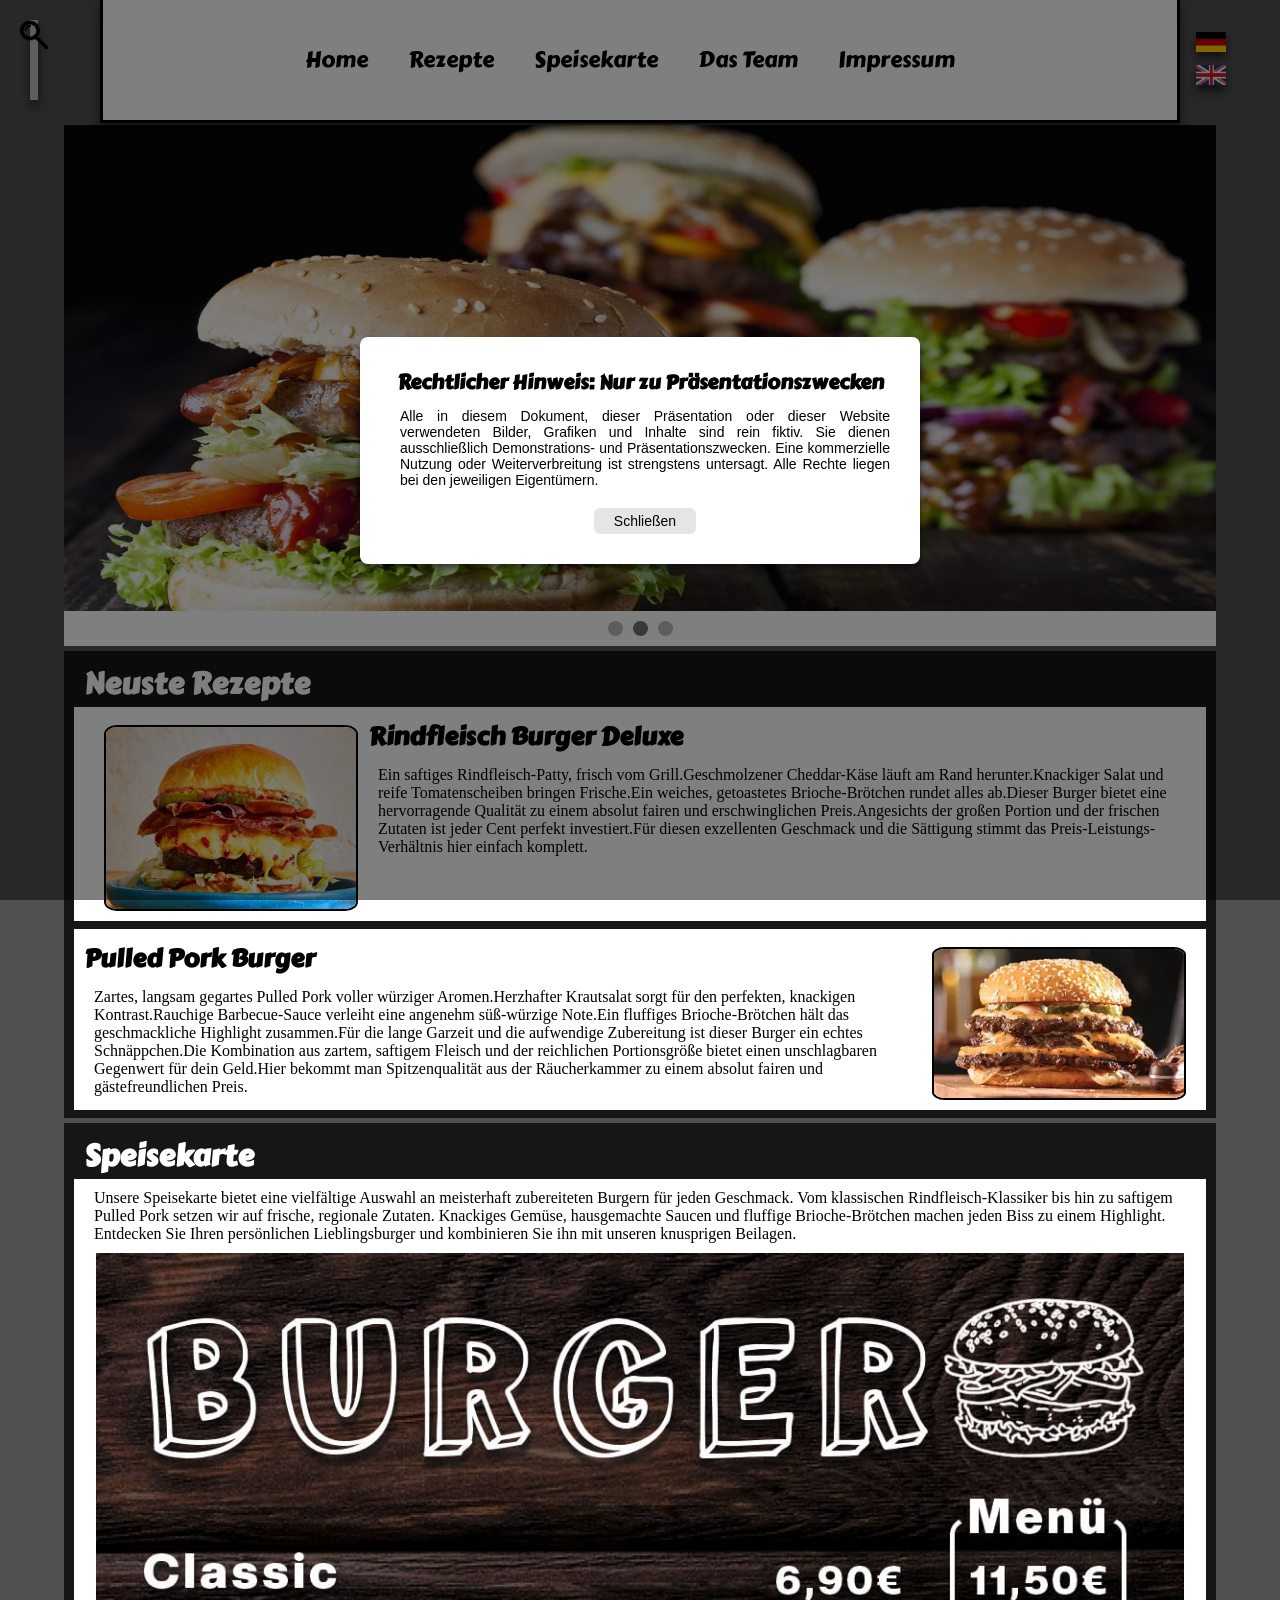
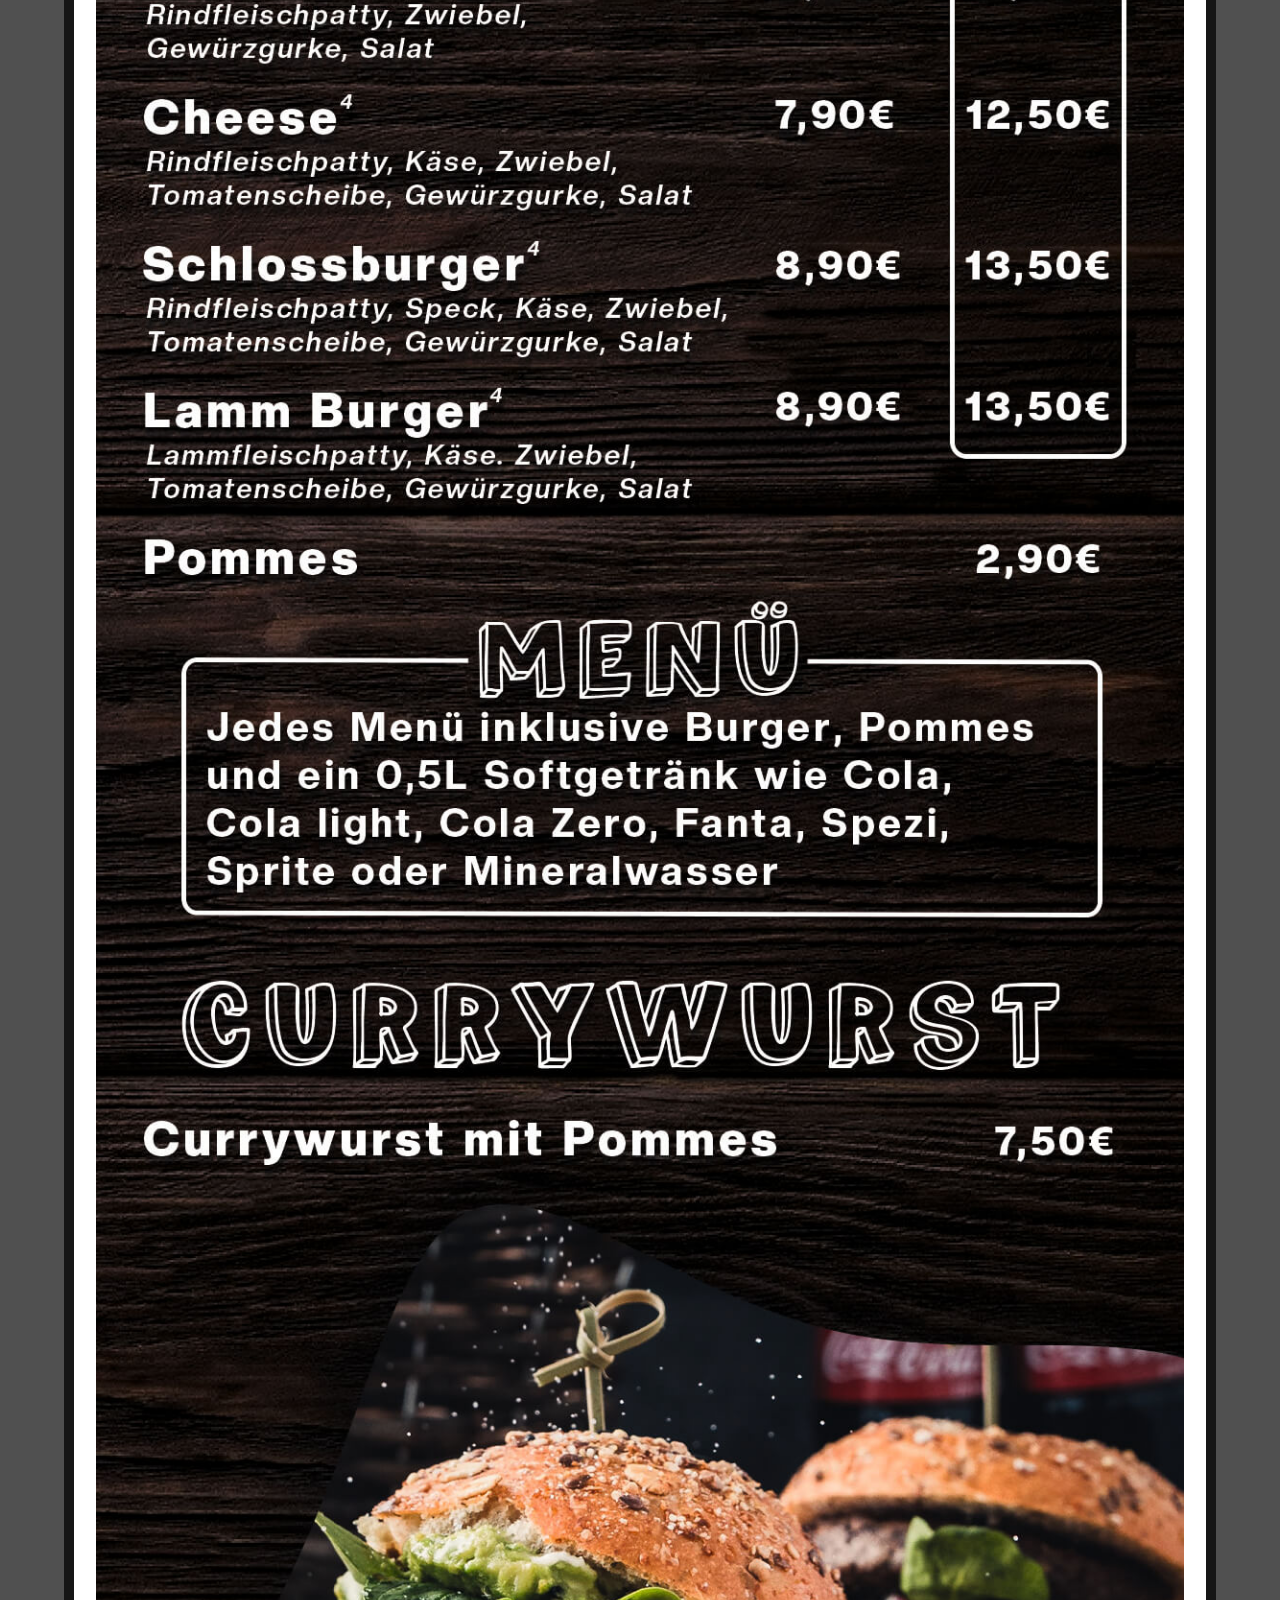
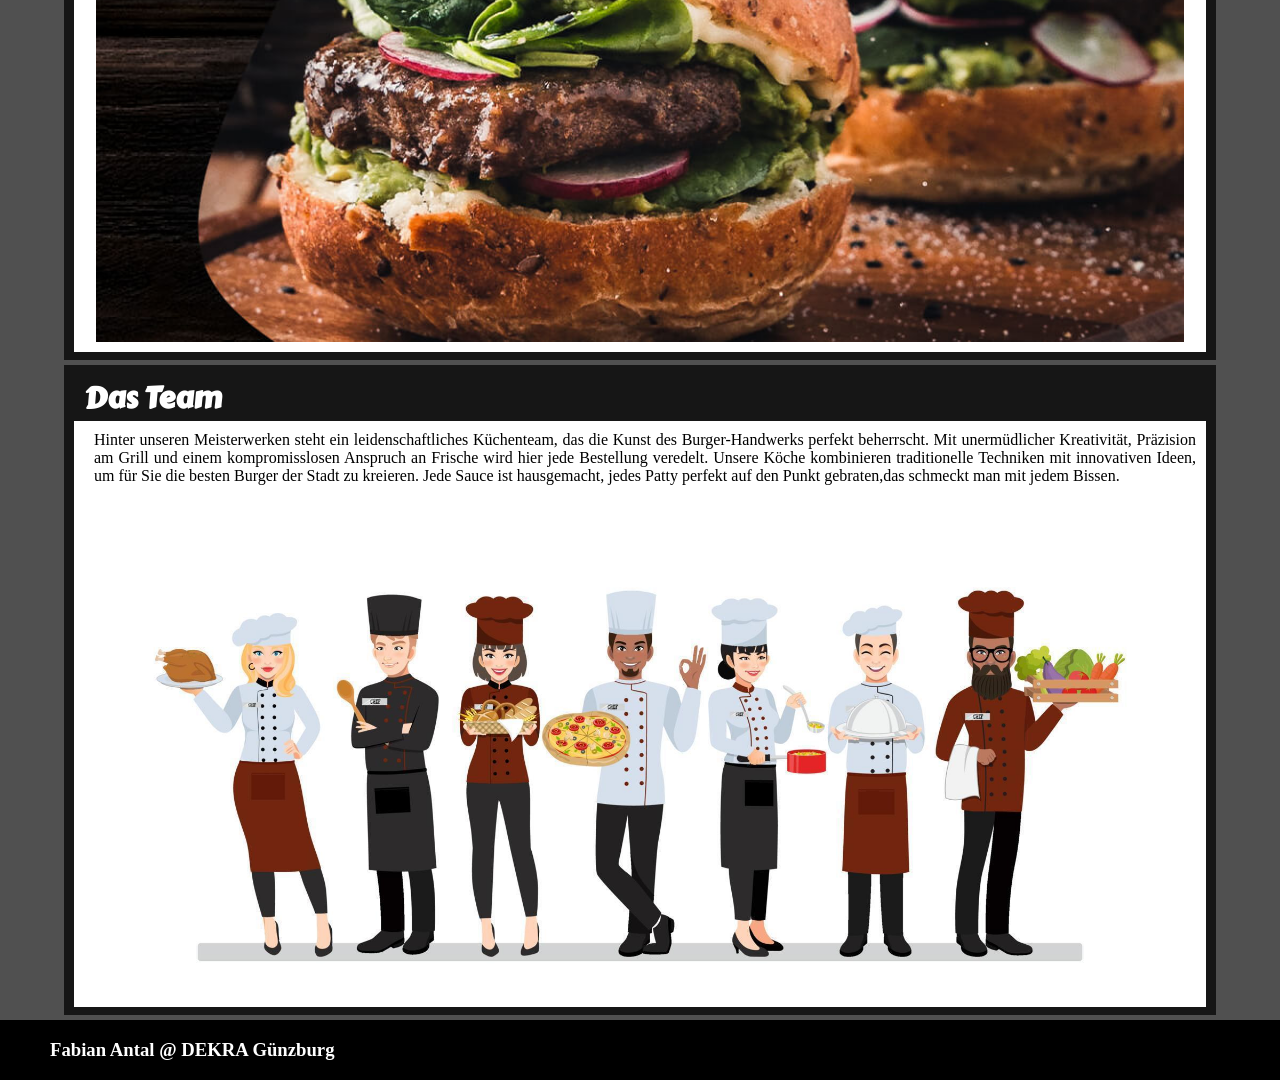
<file: Index.html>
<!DOCTYPE html>
<html lang="de">
<head>
	<meta charset="utf-8" />
	<meta name="viewport" content="width=device-width, initial-scale=1.0">
	<link rel = "stylesheet" href="style.css">
	<title>Burgers, Die beste Burgerkette in Ihrer näheren Umgebung</title>
</head>
	<header>	
		<div class="flex-container">
			<div class="translusent">
				<input type="range" class="input" id="Schriftgroesse" min="18" max="52" value="18">
			</div>
			
				<div class="Home-container">
					<div class="Logo">Burger's</div>
					<div class="spacer"></div>

					<div class="NaviBut-container">	
						<button class="NaviBut" id="NaviBut"></button>
							
							<nav class="Navi" id="Navi">
								<ul>
									<li class="list-Item"><a class="NavText" href="#Specials">Home</a></li>
									<li class="list-Item"><a class="NavText" data-i18n="Nav_Rezepte" href="#NeusteRezepte">Neuste Rezepte</a></li>
									<li class="list-Item"><a class="NavText" data-i18n="Nav_Speisekarte" href="#Speisekarte">Speisekarte</a></li>
									<li class="list-Item"><a class="NavText" data-i18n="Nav_Team" href="#DasTeam">Das Team</a></li>
									<li class="list-Item"><a class="NavText" data-i18n="Nav_Impressum" href="#Impressum">Impressum</a></li>
								</ul>	
							</nav>
					</div>
				</div>

			<div class="translusent">
				<nav class="page-navigation" id="page-navigation">
        			<ul class="lang-list">
						<li class="lingua"><img src="./img/DE_Symbol.jpg" class="lang_symbol"><a href="index.html" class="lingua-a" id="de" data-i18n="nav_german">DE</a></li>
						<li class="lingua"><img src="./img/EN_Symbol.jpg" class="lang_symbol"><a href="index.html" class="lingua-a" id="en" data-i18n="nav_english">EN</a></li>
					</ul>
				</nav>
			</div>
		</div>			
	</header>
	<body>
			<div id="disclaimer-popup" class="popup-overlay">
				<div class="popup-content">
					<h2 data-i18n="popup_datenschutz"></h2>
					<p data-i18n="popup_datenschutz_inhalt"></p>
					<p data-i18n="popup_datenschutz_inhalt2"></p>
					<button data-i18n="popup_schliessen"></button>
				</div>		
			</div>
		<main>
			<section  class="Home" id="Specials">
					<div class="mySlides fade" >
						<img src="./img/BurgerSlide1.jpg" class="img1" alt="Tripple Jalapenos Burger">
					</div>

					<div class="mySlides fade" >
						<img src="./img/BurgerSlide2.jpg" class="img1" alt="Tripple Royal TS Burger">
					</div>

					<div class="mySlides fade" >
						<img src="./img/BurgerSlide3.jpg" class="img1" alt="Tripple Salad Cheese Burger">
					</div>

					<!-- The dots/circles -->
					<div class="dotBox">
						<button class="dot" ></button>
						<button class="dot" ></button>
						<button class="dot" ></button>
					</div>
			</section>
			<section class="Rezepte" id="NeusteRezepte">
				<h1 data-i18n="page_title_Rezepte"></h1>
					<section class="sectionProducts">
						<img class="productPicture" src="./img/Burger1.webp" alt="Rindfleisch Burger Deluxe">
							<section class="Description">
								<h2 data-i18n="page_subtitle_Specials_1"></h2>
								<p data-i18n="page_description_Specials_1"></p>
							</section>
					</section>
					<section class="sectionProducts">
							<section class="Description">
								<h2 data-i18n="page_subtitle_Specials_2"></h2>
								<p data-i18n="page_description_Specials_2"></p>
							</section>
							<img class="productPicture"src="./img/Burger2.webp" alt="Pulled Pork Burger">
					</section>
			</section>

			<section  class="Speisekarte" id="Speisekarte" >
				<h1 data-i18n="page_title_Speisekarte"></h1>	
				<section class="sectionSpeisekarte">
					<p data-i18n="page_description_Speisekarte"></p>
					<img src="./img/Speisekarte.jpg" class="img1"alt="Speisekarte">
				</section>
		</section>
			<section  class="DasTeam" id="DasTeam">
			<h1 data-i18n="page_title_Team"></h1>
			<section class="sectionDasTeam">
				<p data-i18n="page_description_Team"></p>
				<img src="./img/Das_Team.jpg" class="img1"alt="Das Team">
			</section>
		</section>
	</main>

	<footer>
			<section  class="Impressum" id="Impressum">
				<h3>Fabian Antal @ DEKRA Günzburg</h3>
			</section>
	</footer>
</body>
	<script src="java.js" defer></script>
</html>
</file>
<file: style.css>
﻿/* Schriftart laden und globale Standardwerte setzen */
@import url('https://fonts.googleapis.com/css2?family=Carter+One&display=swap');
*{
    scroll-padding: 125px;
    margin: 0 ;
    padding: 0;
}

header
{   
    position:fixed;
    width:100vw;
    height:150px;
    background-color:transparent;
}

.flex-container
{
    display:flex;
    max-width:100vw;
    height:120px;
}

.Home-container
{
    display:flex;
    flex-grow:1;
    height:120px;
    justify-content:center;
    align-items:center;
    flex-wrap:nowrap;
    background-color:white;
    border-right:3px solid black ;
    border-bottom:3px solid black;
    border-left: 3px solid black;
    box-shadow: 0px 6px 10px   rgba(0, 0, 0, 0.6);
}

.translusent
{   
    display:flex;
    justify-content:left;
    align-items:center;
    flex-grow:1;
    min-width: 40px;
    max-width:100px;
    height:120px;
    background-color:transparent;
}

.page-navigation
{
    display:flex;
    margin-left: 1rem;
    
    
}

.lang-list
{   
    display: block;
    border:none;
    
}

.lingua
{
    position:relative;
    list-style:none;
    padding:15% 0 15% 0;
    margin:0;
    
}

.lingua-a
{
    font-size: 20px;
    position:absolute;
    left: 0.2rem;
    text-decoration:none;
    cursor:pointer;
    color:black;
    opacity:0;
    
}

.lang_symbol
{
    width: 30px;
    height: 20px;
    box-shadow: 0px 6px 10px  rgba(0, 0, 0, 0.6);
}

.input
{   
    -webkit-appearance:none;
    appearance: none;
    background-color:#bbb;
    position:fixed;
    right: 97%;
    height:80px;
    width:8px;
    writing-mode: vertical-lr;
    box-shadow: 0px 6px 10px  rgba(0, 0, 0, 0.6);
    
}

.input::-webkit-slider-thumb
{
    -webkit-appearance:none;
    appearance:none;
    width: 30px;
    height:30px;
    background-image: url('./img/Lupe.png');
    background-size:contain;
    background-repeat: no-repeat;
    background-image:center;
    cursor:pointer;
    border: none;
    
}

.input::-moz-range-thumb
{
      -webkit-appearance:none;
    appearance:none;
    width: 20px;
    height:20px;
    background-image: url('./img/DE_Symbol.jpg');
    background-size:contain;
    background-repeat: no-repeat;
    background-image:center;
    cursor:pointer;
    border: none;
    
}

.popup-overlay
{
    display:flex;
    position:fixed;
    top:0;
    left:0;
    width:100%;
    height:100%;
    background-color: rgba(0,0,0,0.5);
    justify-content:center;
    align-items: center;
    z-index:97;
}

.popup-content
{
    display:flex;
    flex-wrap:wrap;
    justify-content:center;
    background-color:white;
    padding:30px;
    border-radius:8px;
    max-width:500px;
    width:90%;
    text-align:justify;
    box-shadow:0 4px 6px rgba(0,0,0,0.5);
}

.popup-content h2
{
    font-family: "Carter One", system-ui;
    font-size: 20px;
    text-align:justify;
    margin-top:0;
}

.popup-content p
{
    font-family:arial, system-ui;
    font-size: 14px;
    text-align:justify;
    margin-top:0;
}

.popup-content button
{
    padding: 5px 20px;
    background-color:rgba(0,0,0,0.1);
    color: black;
    border:none;
    border-radius:6px;
    cursor: pointer;
    font-size: 14px;
    margin-top:20px;
}

.popup-content button:hover
{
    background-color:rgba(0,0,0,0.3);
}

.Logo
{
    display:none;
    font-family: "Carter One", system-ui;
    font-size: 40px;
    opacity: 0;
    transition: opacity 1s ease-in-out;   
}

.spacer
{
    display:none;
}

/* Navigationselemente im Desktop-Modus */
.NaviBut-container
{
    display: flex;
    position: relative;
    margin-right: 20px;
    border: none;
}

.NaviBut
{
    display: none;
}

.Navi
{
    display: flex;
    align-items:center;
    justify-content:space-evenly;
    background-color: rgb(255, 255, 255); 
    pointer-events: auto;   
    cursor: pointer;
    opacity: 1;
    flex-grow:1;
    flex-wrap: nowrap;
    text-decoration: none;
    margin: 0px 20px 0px 20px;   
}

ul
{
    display:flex;
}

.list-Item
{
    display:flex;
    flex-grow:1;
    flex-wrap:nowrap;
    list-style-type:none;
    padding: 0px 20px 0px 20px;
}

.list-Item:hover
{   
    background-color:rgb(255, 255, 255);
    padding: 0px 19px 0px 19px;
    border-right: 1px solid black;
    border-left: 1px solid black;
}

.NavText
{   
    font-family: "Carter One", system-ui;
    font-size: 22px;
    display:flex;
    flex-grow:1;
    text-wrap:nowrap;
    color:black;
    text-decoration:none;
}

/* Grundlegende Seitenstruktur für Body und Main-Content */
body
{     
    display:flex;
    flex-direction:column;
    align-items:center;
    background-color:#505050;
    width: 100vw;
}

main
{     
    display:flex;
    flex-direction:column;
    align-items:center;
    background-color:#505050;
    width: 90vw; 
}

/* Hauptbereich der Startseite */
.Home
{
    display:flex;
    flex-direction: column;
    flex-wrap: nowrap;
    align-items:center;
    width:90vw;
    max-height:60vw;
    margin: 125px 0px 5px 0px;
    background-color: rgb(255, 255, 255);
    
}

.sectionAll
{    
    display:flex;
    flex-direction: column;
    flex-wrap: wrap;
    align-items: flex-start;
    margin: 0px 0px 5px 0px;
    padding: 20px;
    background-color: rgb(255, 255, 255);   
}

.Rezepte
{
    display:flex;
    flex-direction: column;
    flex-wrap: wrap;
    align-items: flex-start;
    margin: 0px 0px 5px 0px;
    background-color: rgb(22, 22, 22);
    
}

.sectionProducts
{    
    display:inline-flex;
    justify-content:center;
    overflow:hidden;
    margin: 0px 10px 8px 10px;
    padding: 10px;
    background-color: rgb(255, 255, 255);
}


.productPicture
{ 
    max-width:250px;
    max-height: 200px;
    margin: 8px 10px 0px 20px;
    border-radius: 5%;
    border:2px solid black;
}

.Speisekarte
{
    display:flex;
    flex-direction: column;
    justify-content:flex-start;
    flex-wrap: nowrap;
    align-items: flex-start;
    margin: 0px 0px 5px 0px;
    background-color: rgb(22, 22, 22);
    
}

.sectionSpeisekarte
{    
    display:flex;
    flex-direction: column;
    align-items: center;
    justify-content:center;
    flex-wrap:wrap;
    overflow:hidden;
    margin: 0px 10px 8px 10px;
    padding: 10px;
    background-color: rgb(255, 255, 255);
}

.sectionSpeisekarte img
{
    display:flex;
    width: 85vw;
    max-height:2500px;
    margin-top:10px;
}

.DasTeam
{
    display:flex;
    flex-direction: column;
    flex-wrap: wrap;
    align-items: flex-start;
    margin: 0px 0px 5px 0px;
    background-color: rgb(22, 22, 22);
    
}

.sectionDasTeam
{    
    display:flex;
    align-items: center;
    justify-content:center;
    flex-wrap:wrap;
    overflow:hidden;
    margin: 0px 10px 8px 10px;
    padding: 10px;
    background-color: rgb(255, 255, 255);
}

.sectionDasTeam p
{
    text-align:justify;
}

.sectionDasTeam img
{
    display:flex;
    width: 80vw;
    max-height:40vw;
}

h1
{   
    font-family: "Carter One", system-ui;
    font-size: 30px;
    color: white;
    margin: 10px 0px 0px 20px;
}

h2
{
    font-family: "Carter One", system-ui;
    font-size: 25px;
    display:flex;
    margin-bottom:10px;
}

p
{
 text-align:left;
 margin:0px 0px 0px 10px;
}



/* Slideshow-Elemente: Standardmäßig ausblenden, sichtbar wird per Script gesteuert */
.mySlides 
{
  display:none;
  visibility: visible; 
}

/* Bildgröße innerhalb der Slider-Komponente */
.img1
{
    display:flex;
    width: 90vw;
    max-height:38vw;
    min-height: 38vw;
}

/* Punkte unter der Slideshow zur Navigation */
.dotBox
{
    width: 100vw;
    display:inline-flex;
    justify-content:center;
    margin: 10px 0px 10px 0px;
}


/* The dots/bullets/indicators */
.dot 
{
  cursor: pointer;
  height: 15px;
  width: 15px;
  margin: 0 5px;
  background-color: #bbb;
  border-radius: 50%;
  border:none;
  transition: background-color 0.6s ease;
}

.active, .dot:hover 
{
  background-color: #717171;
}

.Impressum
{
    display:flex;
    justify-content:left;
    align-items:center;
    position:absolute;
    left:0;
    overflow:hidden;
    color:white;
    Background-color:black;
    height:60px;
    width:100%;
}

h3
{
    margin-left:50px;
}





/* Fading animation */
.fade 
{
  animation-name: fade;
  animation-duration: 0.5s;
}

@keyframes fade 
{
  from {opacity: .4}
  to {opacity: 1}
}


/* Responsive Regeln für Bildschirme bis 786px Breite */
@media only screen and (max-width: 786px)
{

.Home-container
{
    display:flex;
    height:120px;
    justify-content:center;
    align-items:center;
    flex-wrap:nowrap;
    background-color:white;
    border-right:1px double black ;
    border-bottom:1px double black;
    border-left: 1px double black;
}

.Logo
{
    display:flex;
    font-size:50px;
    margin: 0px 0px 0px 10px;
    opacity:1;
    text-wrap:nowrap;
    color:black;
}

.spacer
{
    display:flex;
    flex-grow:1;
}

.NaviBut-container
{   
    display:flex;
    position: relative;
    margin-right:1%;
    border: none;
}

.NaviBut
{
    display:flex;
    align-self:flex-end;
    background-image: url("./img/burger.svg");
    background-size: contain;
    background-repeat: no-repeat;
    background-color:transparent;
    padding: 0px 0px;
    min-width: 60px;
    min-height: 60px;
    border: none; 
}

.Navi
{
    display: flex;
    position: absolute;
    background-color: rgb(255, 255, 255);
    top: 90px;
    right: -25px; 
    pointer-events: none;   
    cursor: default; 
    opacity: 0;
    max-height: 0;
    overflow: hidden;
    text-decoration: none;
    text-align:right;
    transition: opacity 0.8s, max-height 0.5s ease-in-out; 
}

.Navi.open
{
    pointer-events: auto;
    opacity: 1;
    max-height: 800px;
    cursor: pointer;      
}

ul
{
    display: block;
    border: 1px solid rgb(0, 0, 0);
}

.list-Item
{
    display:flex;
    justify-content:center;
    border-bottom: 1px solid black;
}

.list-Item:hover
{
    background-color:rgb(218, 218, 218);
    padding: -1px 19px -2px 19px;
    border-right: 1px solid rgb(141,141,141);
    border-left: 1px solid rgb(141,141,141);
    border-bottom: 2px solid rgb(141, 141, 141);
    border-top: 1px solid rgb(141,141,141);
}

.NavText
{
    display: block;
    color: rgb(0, 0, 0);
    text-decoration: none;
    text-align:center;
    padding: 20px 60px 20px 60px;
    font-size: 18px;
}
}
</file>
